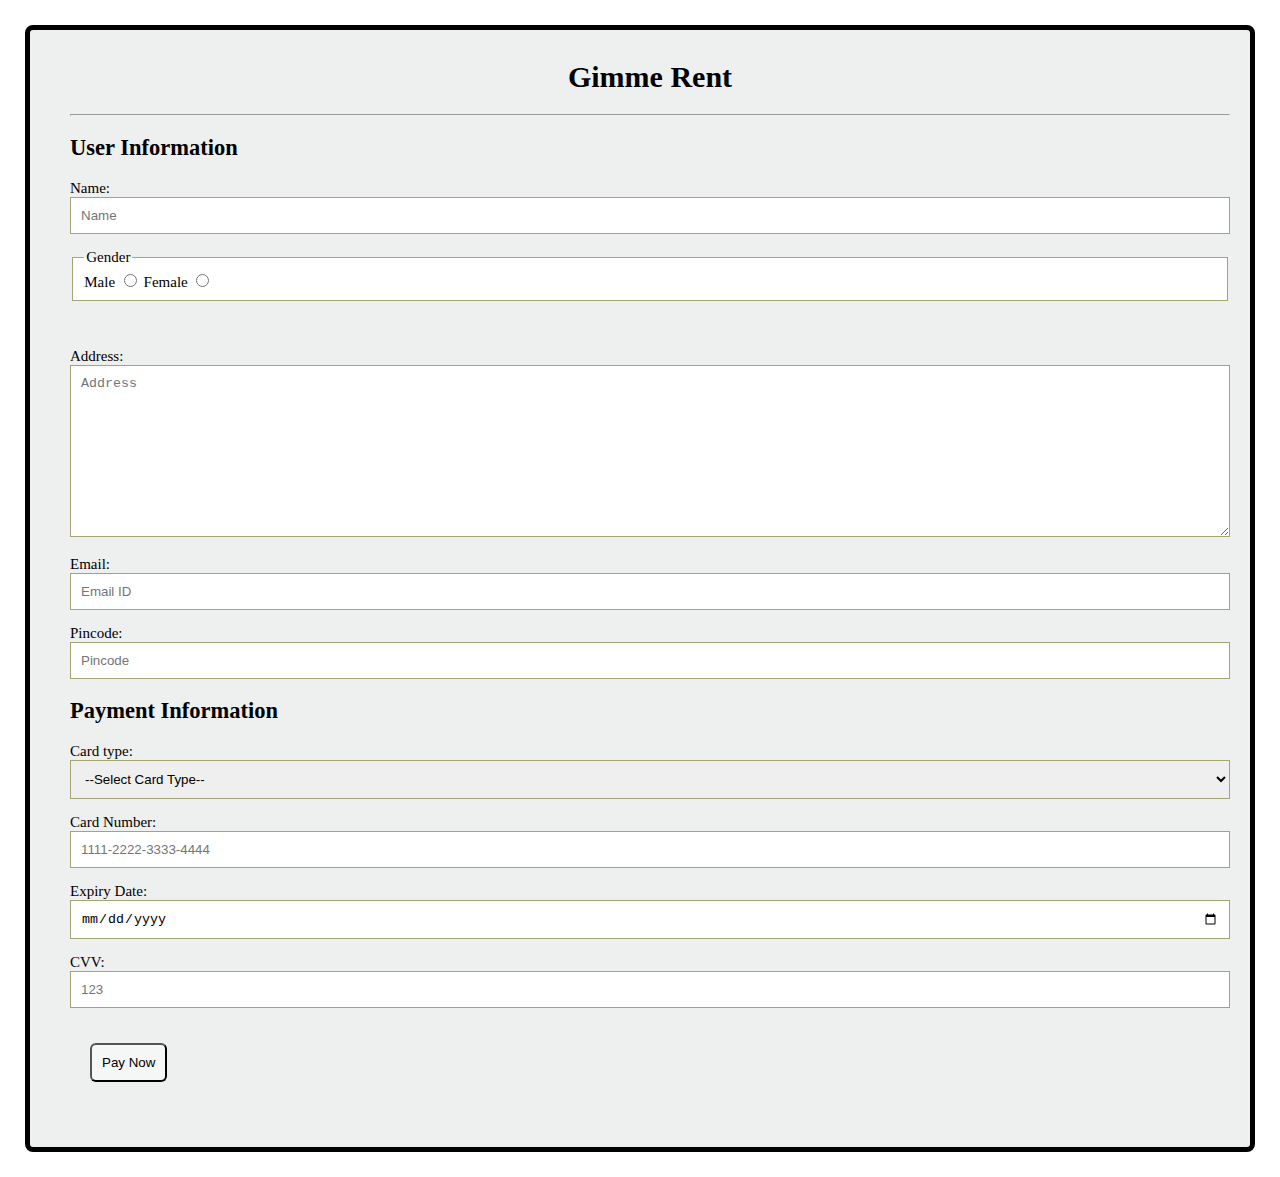
<file: index.html>
<!DOCTYPE html>
<html lang="en">
<head>
    <meta charset="UTF-8">
    <meta http-equiv="X-UA-Compatible" content="IE=edge">
    <meta name="viewport" content="width=device-width, initial-scale=1.0">
    <title>Gimme rent</title>
    <link rel="stylesheet" href="rent.css">
</head>

<body>
    <form action="abc.php" method="get" class="container">
        <h1 class="main_head">Gimme Rent</h1>
        <hr>
        <h2>User Information</h2>
        <p>Name: 
            <input type="text" required placeholder="Name">
        </p>
    
        <p>
            <fieldset>
                <legend>Gender</legend>
                <label for="Male">Male</label>
                
                <input type="radio" name="Gender" id="Male" value="Male">  
                <label for="Female">Female</label>
                <input type="radio" name="Gender" id="Female" value="Female">
            </fieldset>
        </p>
        <br>
        <p>
            Address: <br>
            <textarea name="Address" id="Address" cols="80" rows="10" placeholder="Address"></textarea>
        </p>
        <p>
            Email: <input type="email" required name="email" placeholder="Email ID" id="email">
        </p>

        <p>Pincode: <input type="number" name="Pincode" id="Pincode" required placeholder="Pincode">
        </p>

        <p>
        <h2>Payment Information</h2>
        Card type:
        <select name="card" id="card">
            <option value="">--Select Card Type--</option>
            <option value="Visa">Visa</option>
            <option value="Mastercard">Mastercard</option>
            <option value="Maestro">Maestro</option>
            <option value="Rupay">Rupay</option>
        </select>
        </p>

        <p>Card Number: <input type="number" required placeholder="1111-2222-3333-4444" name="number">
        </p>

        <p>
            Expiry Date: <input type="date" name="date" id="date">
        </p>

        <p>
            CVV: <input type="number" name="CVV" id="CVV" placeholder="123">
        </p>

        <p>
            <input type="submit" value="Pay Now" name="submit" id="submit">
        </p>

    </form>
</body>
</html>
</file>
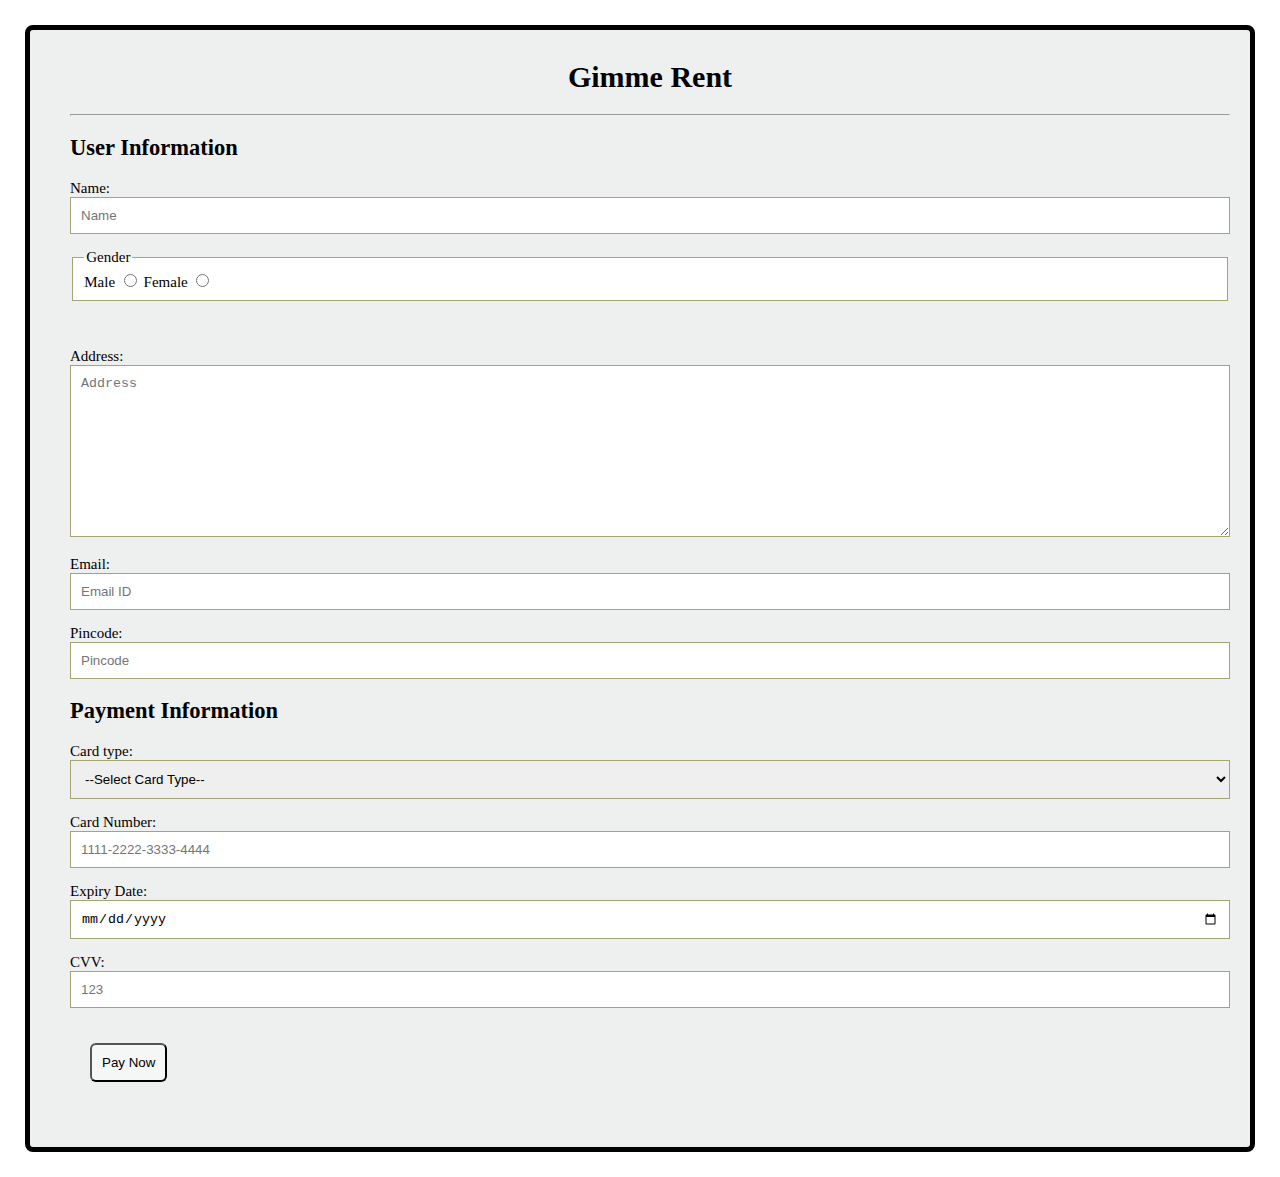
<file: gimmerent.html>
<!DOCTYPE html>
<html lang="en">
<head>
    <meta charset="UTF-8">
    <meta http-equiv="X-UA-Compatible" content="IE=edge">
    <meta name="viewport" content="width=device-width, initial-scale=1.0">
    <title>Gimme rent</title>
    <link rel="stylesheet" href="rent.css">
</head>

<body>
    <form action="abc.php" method="get" class="container">
        <h1 class="main_head">Gimme Rent</h1>
        <hr>
        <h2>User Information</h2>
        <p>Name: 
            <input type="text" required placeholder="Name">
        </p>
    
        <p>
            <fieldset>
                <legend>Gender</legend>
                <label for="Male">Male</label>
                
                <input type="radio" name="Gender" id="Male" value="Male">  
                <label for="Female">Female</label>
                <input type="radio" name="Gender" id="Female" value="Female">
            </fieldset>
        </p>
        <br>
        <p>
            Address: <br>
            <textarea name="Address" id="Address" cols="80" rows="10" placeholder="Address"></textarea>
        </p>
        <p>
            Email: <input type="email" required name="email" placeholder="Email ID" id="email">
        </p>

        <p>Pincode: <input type="number" name="Pincode" id="Pincode" required placeholder="Pincode">
        </p>

        <p>
        <h2>Payment Information</h2>
        Card type:
        <select name="card" id="card">
            <option value="">--Select Card Type--</option>
            <option value="Visa">Visa</option>
            <option value="Mastercard">Mastercard</option>
            <option value="Maestro">Maestro</option>
            <option value="Rupay">Rupay</option>
        </select>
        </p>

        <p>Card Number: <input type="number" required placeholder="1111-2222-3333-4444" name="number">
        </p>

        <p>
            Expiry Date: <input type="date" name="date" id="date">
        </p>

        <p>
            CVV: <input type="number" name="CVV" id="CVV" placeholder="123">
        </p>

        <p>
            <input type="submit" value="Pay Now" name="submit" id="submit">
        </p>

    </form>
</body>
</html>
</file>
<file: rent.css>
*{
    box-sizing: border-box;
}

body{
    font-family: Georgia, 'Times New Roman', Times, serif;
    margin: 20px;
    font-size: 15px;
    padding: 5px;
}

.container{
    background-color: rgba(121, 131, 133, 0.13);
    padding: 10px 20px 30px 40px;
    border: 5px solid black;
    border-radius: 8px;
}

input[type = "text"],
input[type = "email"],
input[type = "number"],
input[type = "password"],
input[type = "date"],
select,
textarea{
    width: 100%;
    padding: 10px;  
    border: 1px solid rgb(165, 165, 116);
}
fieldset{
    background-color: white;
    border: 1px solid rgb(165, 165, 116);
}

.main_head{
    text-align: center;
}

input[type="submit"] {
    padding: 10px;
    background-color: rgba(255, 255, 255, 0.432);
    border-radius: 6px;
    margin: 20px;
    /* width: 100%; */
}

input[type="submit"]:hover{
    color: aqua;
    background-color: black;
    cursor: pointer;
    /* text-decoration: underline; */
}
</file>
